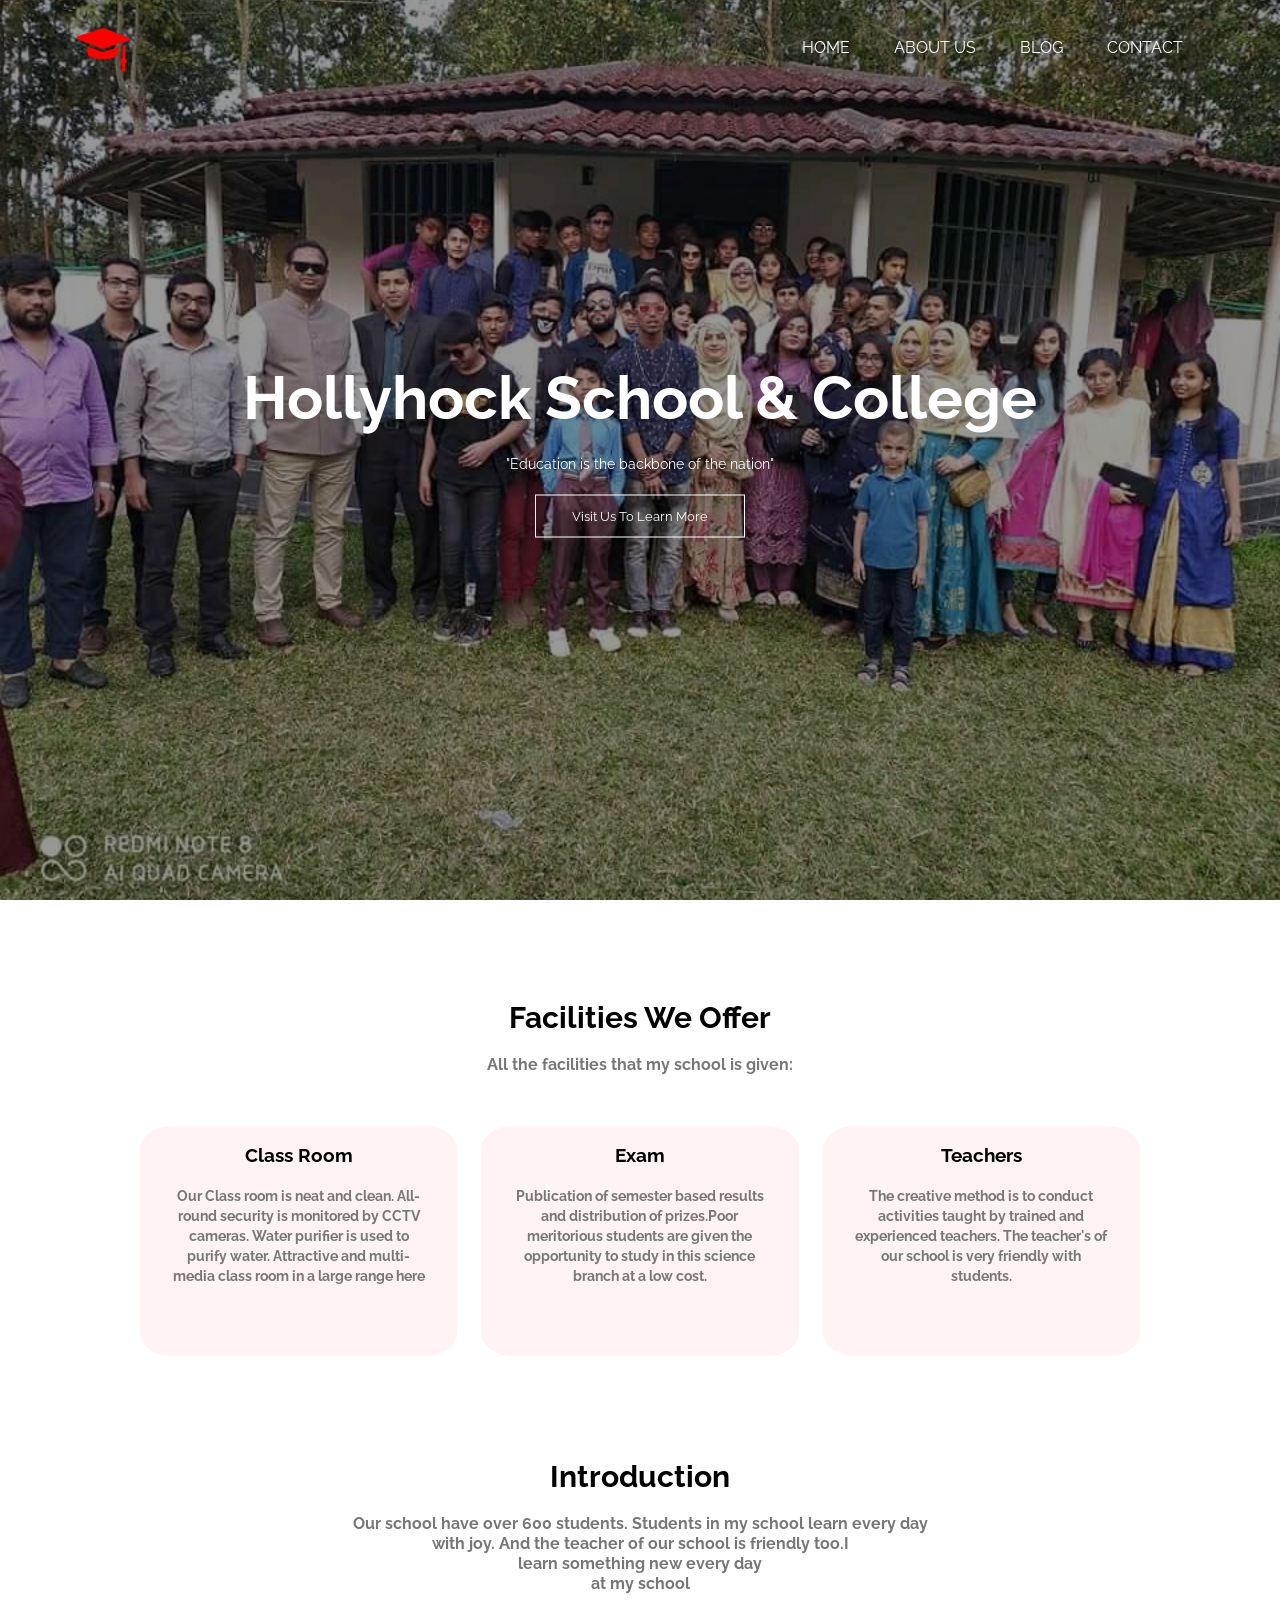
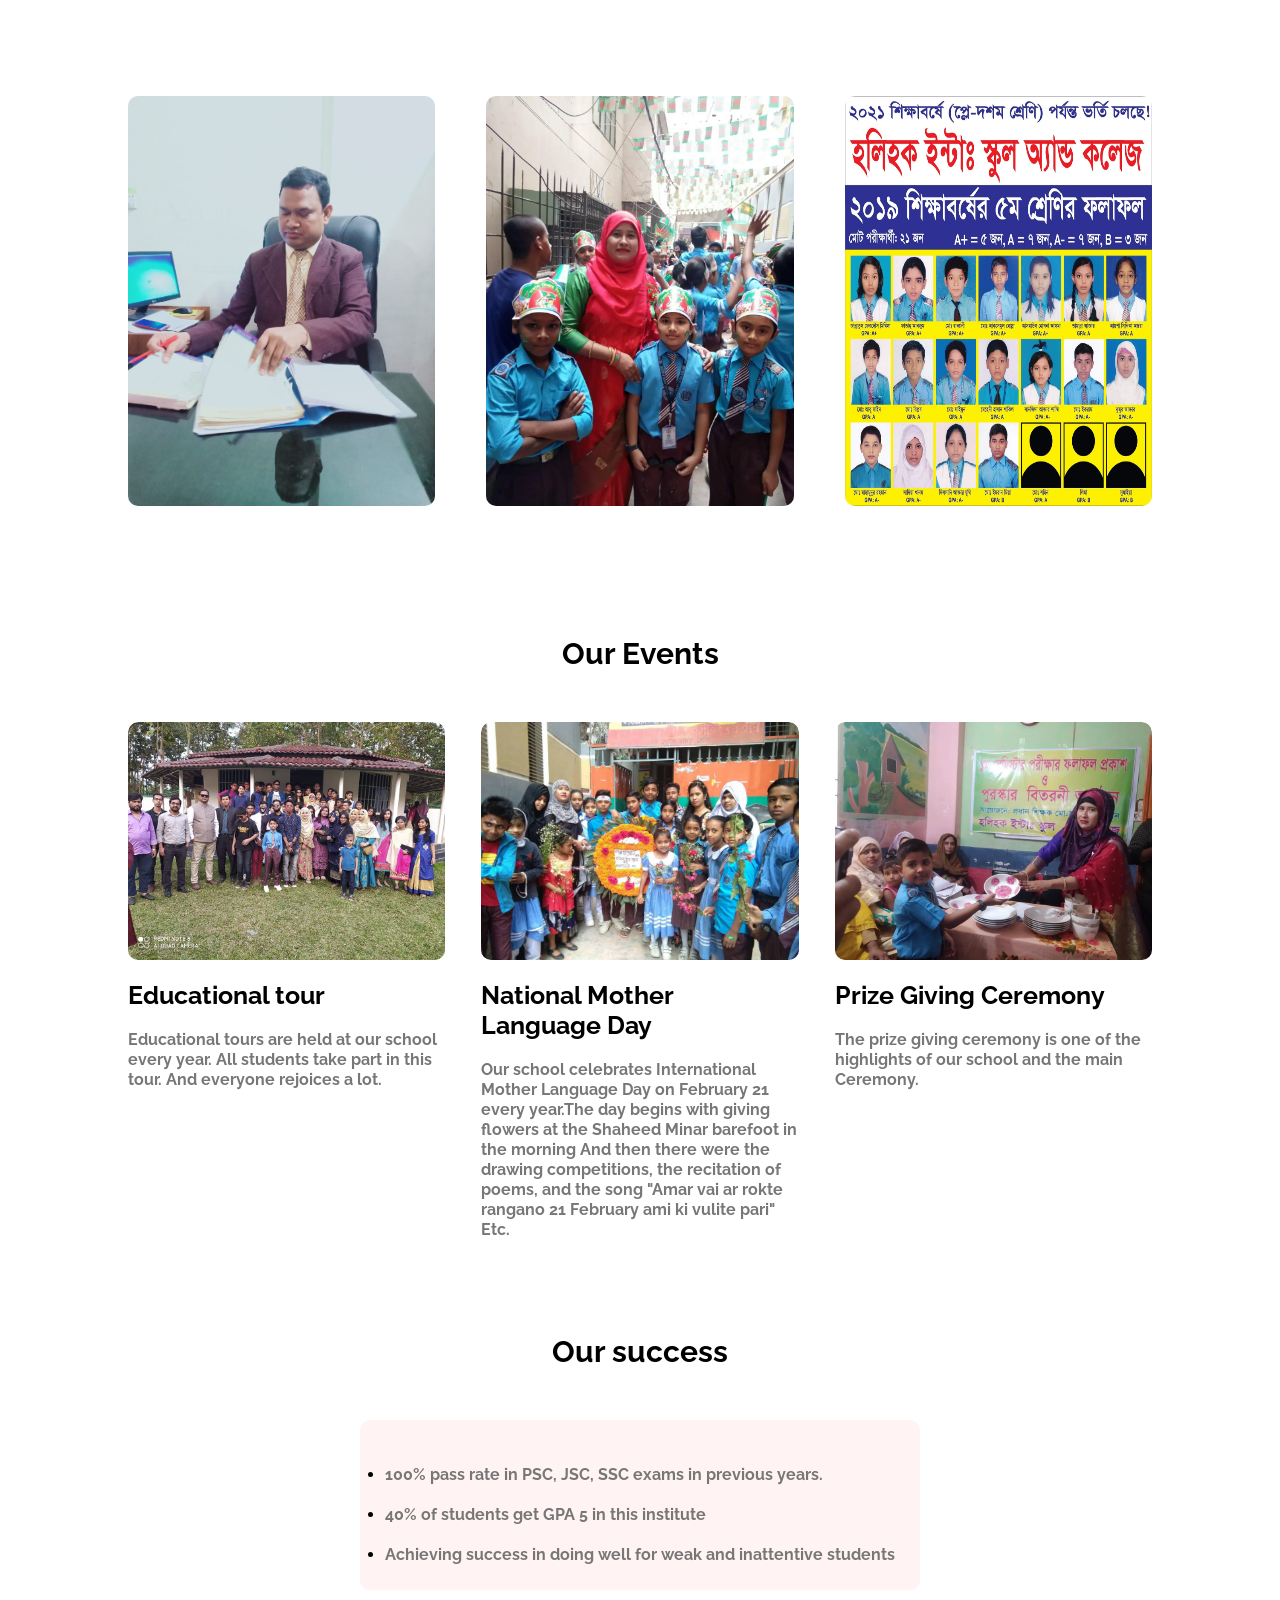
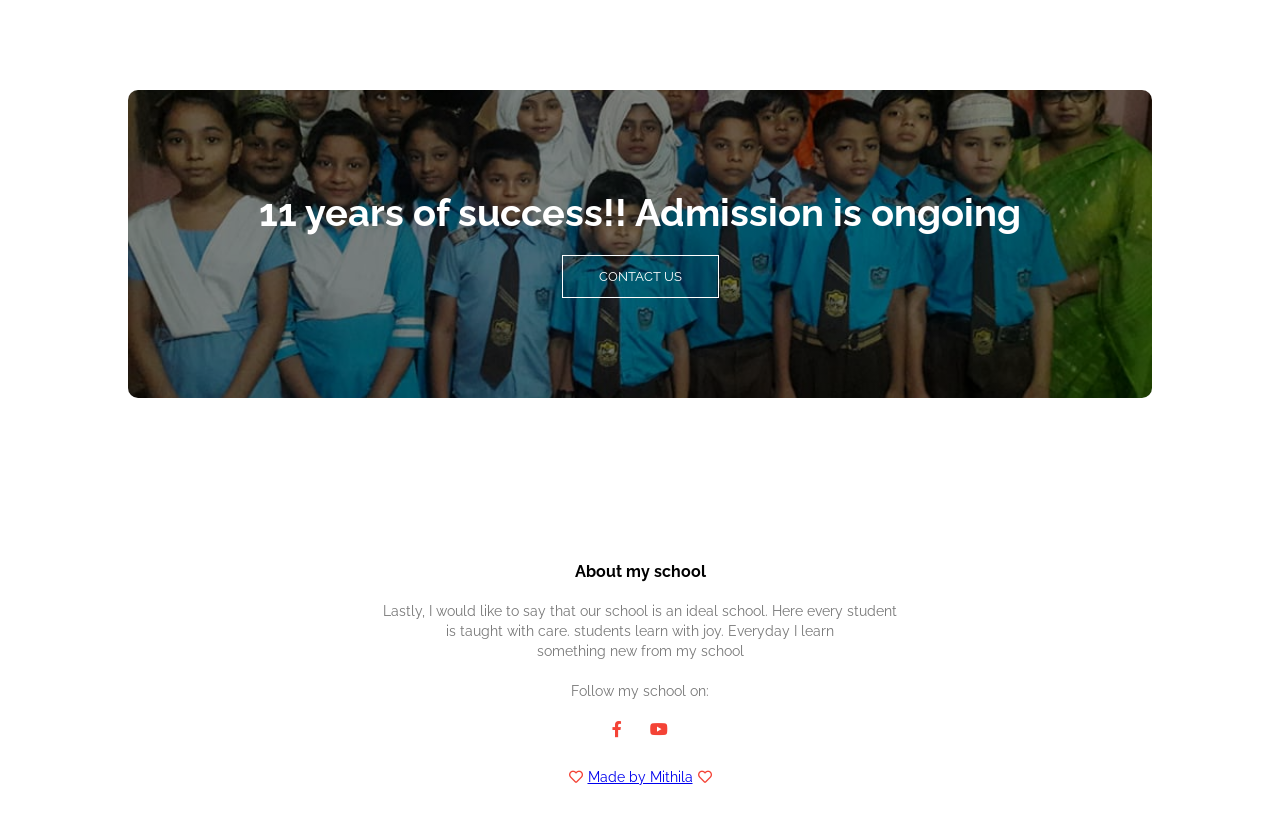
<file: index.html>
<!DOCTYPE html>
<html>
<head>
    <meta charset="UTF-8">
    <meta name="viewport" content="width=device-width, initial-scale=1.0">
    <title>Hollyhock School & College</title>
    <link href="style.css" rel="stylesheet">
    <link rel="stylesheet" href="https://cdnjs.cloudflare.com/ajax/libs/font-awesome/5.15.4/css/all.min.css">
    <link rel="shortcut icon" href="image/logoe-2.png" type="image/x-icon">
</head>
<body>

<section class="header">
    <nav>
        <img src="image/logoe-2.png">
        <div class="nav-links">
        <ul>
            <li><a href="#">HOME</a></li>
            <li><a href="#">ABOUT US</a></li>
            <li><a href="#">BLOG</a></li>
            <li><a href="#">CONTACT</a></li>
           
        </ul>
        </div>
    </nav>

    <div class="content">
        <h1>Hollyhock School & College</h1>
        <p>"Education is the backbone of the nation"</p>
        <a target="-blank" href="https://www.facebook.com/Hollyhock-School-College-145613206076975/photos/?ref=page_internal" class="hero-btn">Visit Us To Learn More</a>
    </div>
</section>


<!--------Course-------->

<section class="courses">
<h1> Facilities We Offer</h1>
<p>All the facilities that my school is given:</p>
<div class="row">
<div class="course-col">
<h3>Class Room</h3>
<P>Our Class room is neat and clean. All-round security is monitored by CCTV cameras. Water purifier is used to purify water. Attractive and multi-media class room in a large range here</P>
</div>

<div class="course-col">
    <h3>Exam</h3>
    <P>Publication of semester based results and distribution of prizes.Poor meritorious students are given the opportunity to study in this science branch at a low cost.</P>
    </div>

    <div class="course-col">
        <h3>Teachers</h3>
        <P>The creative method is to conduct activities taught by trained and experienced teachers. The teacher's of our school is very friendly with students.</P>
        </div>
</div>
</section>

<!--------Campus--------->

<section class="campus">
    <h1>Introduction</h1>
    <p>Our school have over 600 students. Students in my school learn every day <br/>with joy. And the teacher of our school is friendly too.I <br/>learn something new every day <br/>at my school</p>
    
    <div class="row">
        <div class="campus-col">
            <img src="image/sir.jpg">
            <div class="layer">
                <h3>Our Principal</h3>
            </div>
        </div>

        <div class="campus-col">
            <img src="image/madam.jpg">
            <div class="layer">
                <h3>Our Assistant Principal</h3>
            </div>
        </div>

        <div class="campus-col">
            <img src="image/students.jpg">
            <div class="layer">
                <h3>I am the first girl here</h3>
            </div>
        </div>

       
    </div>
    </div>
</section>

<!--------Facilities--------->

<section class="facilities">
<h1>Our Events</h1>


<div class="row">
    <div class="facilities-col">
        <img src="image/event-1.jpg">
        <h3>Educational tour</h3>
        <p>Educational tours are held at our school every year. All students take part in this tour. And everyone rejoices a lot.</p>
    </div>

    <div class="facilities-col">
        <img src="image/event-2.jpg">
        <h3>National Mother Language Day</h3>
        <p>Our school celebrates International Mother Language Day on February 21 every year.The day begins with giving flowers at the Shaheed Minar barefoot in the morning And then there were the drawing competitions, the recitation of poems, and the song "Amar vai ar rokte rangano 21 February ami ki vulite pari" Etc. </p>
    </div>

    <div class="facilities-col">
        <img src="image/event-3.jpg">
        <h3>Prize Giving Ceremony</h3>
        <p>The prize giving ceremony is one of the highlights of our school and the main Ceremony.</p>
    </div>
</div>
</section>

<!---------testimonials--------->

<section class="testimonials">
    <h1>Our success</h1>
    

    <div class="row">
        <div class="testimonials-col">
            
            <div>
                <ul>
                    <li><p>100% pass rate in PSC, JSC, SSC exams in previous years.</p></li>
                    <li><p>40% of students get GPA 5 in this institute</p></li>

                    <li><p>Achieving success in doing well for weak and inattentive students</p></li>
                </ul>
            </div>

    </div>
</section>

<!-------Call to Action------->

<section>
    <div class="cta">
        <h1>11 years of success!! Admission is ongoing</h1>
        <a href="https://www.facebook.com/Hollyhock-School-College-145613206076975" class="hero-btn">CONTACT US</a>
    </div>
</section>

<!--------Footer--------->

<section class="footer"> 
    <h4>About my school</h4>
    <p>Lastly, I would like to say that our school is an ideal school. Here every student <br/>is taught with care. students learn with joy. Everyday I learn<br/> something new from my school</p>
    
    <p>Follow my school on:</p>
    <div class="icons">
        <a target="-blank" href="https://www.facebook.com/Hollyhock-School-College-145613206076975"><i class="fab fa-facebook-f"></i></a>
        <a target="-blank" href ="https://www.youtube.com/channel/UCiEBINoIXrHsF4iRyt3FFmA"><i class="fab fa-youtube"></i></a>
    </div>
    <div class="last">
        <p><i class="far fa-heart"></i><a target="-blank" href="https://www.facebook.com/profile.php?id=100070267046309">Made by Mithila</a><i class="far fa-heart"></i></p>
    </div>
</section>


</body>
</html>
</file>
<file: style.css>
@import url('https://fonts.googleapis.com/css2?family=Raleway:ital,wght@0,300;0,400;0,500;0,600;1,300;1,400;1,500&display=swap');
*{
    margin:0;
    padding:0;
    font-family: 'Raleway', sans-serif;
}
.header{
    width: 100%;
    height: 100vh;
    background-size: cover;
    background-position: center;
    background-image: linear-gradient(rgba(0,0,0,0.4),rgba(0,0,0,0.4)), url(image/school.jpg);
}
nav{
    padding: 2% 6%;
    justify-content: space-between;
    align-items: center;
    display: flex;
}
nav img{
    width: 60px;
}
nav ul{
    list-style: none;
}
nav ul li {
    display: inline-block;
    padding: 8px 20px;
}
.nav-links ul li a{
    text-decoration: none;
    font-size: 16px;
    color:#fff;
    font-weight: 400;
}
.nav-links ul li ::after{
    content:'';
    width: 0%;
    display: block;
    background-color:#f44336;
    height: 2px;
    margin: auto;
    transition:0.5s;
    opacity: 0;
}
.nav-links ul li :hover::after{
    width: 100%;
    opacity: 1;
}


.content{
    position: absolute;
    top:50%;
    left:50%;
    transform: translate(-50%,-50%);
    width: 80%;
    text-align: center;
    color: #fff;
}
.content h1{
    font-size: 60px;
    padding-bottom:20px;
}


@media(max-width:700px){
    .content h1{
        font-size: 40px;
    }
    .nav-links{
        visibility: hidden;
    }
    .row{
        flex-direction: column;
    }
}

.content p{
    line-height: 22px;
    font-size: 14px;
}
.hero-btn{
  text-align: center;
  color: #ffff;
  display: inline-block;
  border: 1px solid #fff;
  font-size: 13px;
  padding:13px 36px;
  text-decoration: none;
  margin-top: 20px;
}
.hero-btn:hover{
    background-color: #f44336;
    border: 1px solid #f44336;
    transition: 1s;
    
}

/*-------Courses-------*/

.courses{
    padding-top: 100px;
    width: 80%;
    text-align: center;
    align-items: center;
    margin: auto;
    
}
.courses h1{
    font-size: 30px;
    padding-bottom: 20px;
}
.courses p{
    font-size: 16px;
    font-weight: bold;
    color: #777;
    line-height: 20px;
}
.row{
    padding-top: 5%;
    display: flex;
    justify-content: space-between;
}
.course-col{
    width: 80%;
    margin: auto;
    flex-basis: 31%;

    background: #fff3f3;

    padding:18px 32px;
    margin-bottom: 5%;
    box-sizing: border-box;
    text-align: center;
    border-radius: 10%;
    transition: 0.5s;
    height: 230px;
  
}
.course-col p{
    line-height: 20px;
    font-size: 14px;
    padding-top: 20px;
    color: #777;
}
.course-col:hover{
    box-shadow: 0px 0px 20px 0px rgba(0,0,0,0.3);
    
}
/*------Campus------*/
.campus{
    padding-top: 4%;
    width: 80%;
    text-align: center;
    margin: auto;
}

.campus h1{
    font-size: 30px;
    padding-bottom: 20px;
}

@media(max-width: 700px){
    .campus{
        padding-top: 80px;
    }
}

.campus p{
    font-size: 16px;
    font-weight: bold;
    color: #777;
    line-height: 20px;
}

.campus-col{
    flex-basis: 30%;
    margin-bottom:30px;
    position: relative;
    overflow: hidden;
    border-radius: 10px;
    margin-top:5%;
}
.campus-col img{
    width: 100%;
    display: block;
    height: 100%;
}

.layer{
    width: 100%;
    height: 100%;
    position: absolute;
    left:0;
    bottom:0;
    background: transparent;
    transition:0.5s;
}

.layer:hover{
    background: rgba(0, 0, 0, 0.411);
}

.layer h3{
    position: absolute;
    left: 50%;
    transform: translate(-50%);
    color: #fff;
    bottom:0;
    opacity: 0;
    font-size: 25px;
    transition: 0.5s;
    bottom:0;
}

.layer:hover h3{
 
    bottom:49%;
    opacity:1;
}

/*-------facilities-------*/


.facilities{
    width:80%;
    padding-top:100px;
    text-align: center;
    margin: auto;
}

.facilities h1{
    font-size: 30px;
}
.facilities p{
    font-size: 16px;
    font-weight: bold;
    color:#777;
    text-align: center;
    padding-top: 20px;
    line-height: 20px;

}

.facilities-col{
    flex-basis: 31%;
    margin-bottom: 30px;
    border-radius: 10px;
    position:relative;
    overflow: hidden;
}
.facilities-col img{
    width:100%;
    border-radius: 10px;
    display: block;
}
.facilities-col h3{
    text-align: left;
    padding-top: 20px;
    font-size: 25px;

}

.facilities-col p{
    text-align: left;
}


/*-------testimonials-------*/

.testimonials{
    width: 80%;
    padding-top: 5%;
    margin: auto;
    text-align: center;

}
.testimonials h1{
    font-size: 30px;
}

.testimonials p{
    color:#777;
    font-size: 16px;
    font-weight: bold;
    text-align: center;
    line-height: 20px;
    padding-top:20px;
}


.testimonials-col{

 align-items: center;
 cursor: pointer;
 border-radius: 10px;
 background: #fff3f3;
 text-align: left;
 margin:auto;
 padding: 25px;
 transition: 0.5s;
}


.testimonials-col h3{
    margin-top: 15px;
    
}

.testimonials-col p{
    
  text-align: left;
}

@media(max-width: 700px){
    .testimonials-col img{
        margin-left: 0px;
        margin-right: 15px;
    }
    .row{
        padding-top: 80px;
    }
    .testimonials{
        padding-top: 100px;
    }
}

.testimonials-col i{
    color:#f44336;
}


.testimonials-col:hover{
    box-shadow: 0px 0px 20px 0px rgba(0,0,0,0.3);
}

/*-------Call to Action---------*/
.cta{
    text-align: center;
    width: 80%;
    margin: 100px auto;
    border-radius: 10px;
    background-image:linear-gradient(rgba(0,0,0,0.5),rgba(0,0,0,0.5)), url(image/banner3.jpg);
    background-size: cover;
    background-position: center;
    padding: 100px 0;
}


.cta h1{
    color: #fff;
    font-size: 38px;
    width: 80%;
    text-align: center;
    margin:auto;
}


.footer{
    width: 80%;
    margin:auto;
    padding-top: 5%;
    text-align: center;
}
.footer h4{
    font-weight: bold;
}

.footer p{
    font-size: 14px;
    color:#777;
    padding-top:20px;
    line-height: 20px;
}


.icons .fab{
    padding-bottom: 10px;
    padding-top:20px;
    text-align: center;
    color:#f44336;
    margin:0px 12px;
    cursor:pointer;
}

.last{
    padding-bottom: 30px;
}

.last .far{
    color:#f44336;
    margin:0px 5px;
}
</file>
